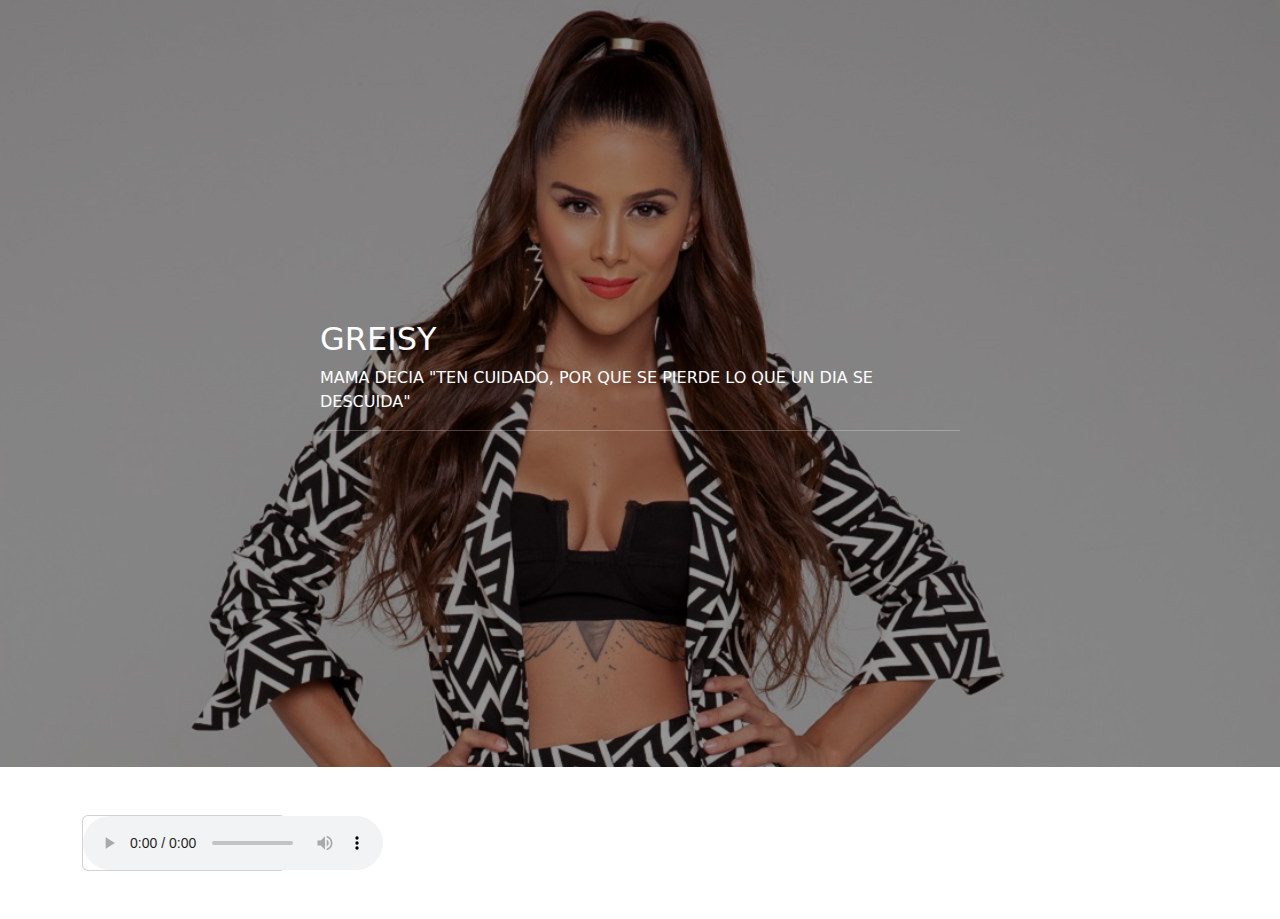
<file: src/views/home.html>
<!DOCTYPE html>
<html lang="en">
<head>
    <meta charset="UTF-8">
    <meta name="viewport" content="width=device-width, initial-scale=1.0">
    <title>GREICY</title>
    <link href="https://cdn.jsdelivr.net/npm/bootstrap@5.3.3/dist/css/bootstrap.min.css" rel="stylesheet" integrity="sha384-QWTKZyjpPEjISv5WaRU9OFeRpok6YctnYmDr5pNlyT2bRjXh0JMhjY6hW+ALEwIH" crossorigin="anonymous">
    <link rel="stylesheet" href="../../assets/styles/estilos.css">
</head>

<body>
    <section class="banner text-white">
        <h2>GREISY</h2>
        <p>MAMA DECIA "TEN CUIDADO, POR QUE SE PIERDE LO QUE UN DIA SE DESCUIDA"</p>
       
        <hr>

    </section>
    <section class="container my-5  ">
        <div class="row row-cols-1 row-cols-md-5">
            <div class="col">
                <div class="card">
                    <audio src=""controls></audio>
                </div>
            </div>
            <div class="col"></div>
            <div class="col"></div>
            <div class="col"></div>
            <div class="col"></div>
            <div class="col"></div>
            <div class="col"></div>
            <div class="col"></div>
            <div class="col"></div>
            <div class="col"></div>
        </div>

    </section>
<header>

</header>
 
    <main></main>
    <footer></footer>
    <script src="https://cdn.jsdelivr.net/npm/bootstrap@5.3.3/dist/js/bootstrap.bundle.min.js" integrity="sha384-YvpcrYf0tY3lHB60NNkmXc5s9fDVZLESaAA55NDzOxhy9GkcIdslK1eN7N6jIeHz" crossorigin="anonymous"></script>
</body>
</html>
</file>
<file: assets/styles/estilos.css>
.fondo{
background: rgb(2,0,36);
background: linear-gradient(90deg, rgba(2,0,36,1) 0%, rgba(9,121,11,1) 35%, rgba(0,212,255,1) 100%);
}

.banner{
    background-image: url(../img/bannerGreisy.jpg);
    padding: 25%;
    background-attachment: fixed;
    background-position: top center ;
    background-size: cover;
    position: relative;
    z-index: 1;

}

.banner::after{
    content: "";
    background-color: black;
    position: absolute;
    width: 100%;
    height: 100%;
    top: 0;
    left: 0;
    opacity: 0.4;
    z-index: -1;
}
</file>
